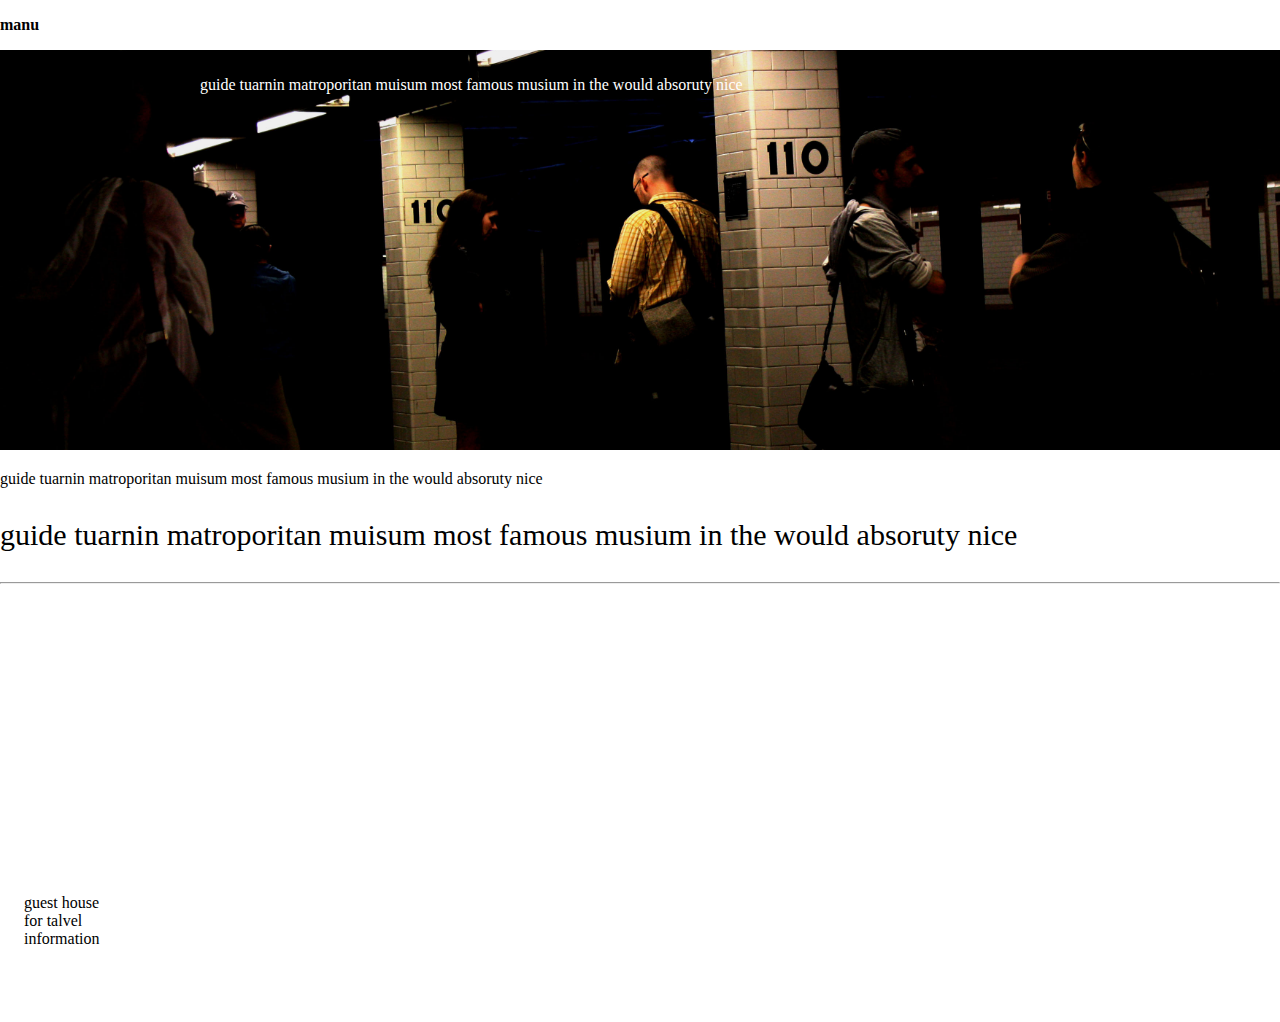
<file: gallery.html>
<!DOCTYPE html>
<html lang="ja">
<head>
    <meta charset="UTF-8">
    <meta name="viewport" content="width=device-width, initial-scale=1.0">
    <title>Document</title>
</head>
<body>

    <p class="menu">manu</p>
        <div id="hamburger-menu" class="hamburger-menu">
    <span class="close-btn">&times;</span>
    <ul>
        <li><a href="index.html">Home</a></li>
        <li><a href="relax.html">About</a></li>
        <li><a href="gallery.html">Gallery</a></li>
       
    </ul>
</div>
    <section>
        <img src="110st newyork.jpg" class="photo">
        <p class="text">guide tuarnin matroporitan muisum most famous musium in the would absoruty nice</p>
    </section>
    <section>
        <p>guide tuarnin matroporitan muisum most famous musium in the would absoruty nice</p>
         <p class="text-2">guide tuarnin matroporitan muisum most famous musium in the would absoruty nice</p>
    </section>
    <hr>
    <footer>
      <p> guest house<br>
    for talvel<br>
    information</p>
    <p class="text-9">★★★★</p>
    
    <p class="text-10">kfndmd.gmail.com</p>
</footer>

    <style>
      html, body{
        margin: 0;
      }
        section {
      position: relative;
      }

      
    .photo{
      width: 100%;
      height: 400px;
      object-fit: cover;
      /* 初期は透明・少し下にずらす */
      opacity: 0;
      transform: translateY(20px);
      transition: opacity 1s ease, transform 1s ease;
    }

    /* visible を付けるとフェードイン */
    .photo.visible{
      opacity: 1;
      transform: translateY(0);
    }

    .text {
      position: absolute;
      top: 10px;
      left: 200px;
      color: white;

      /* テキストのフェードイン用初期値 */
      opacity: 0;
      transform: translateY(10px); /* 少し下から */
      transition: opacity 1s ease, transform 1s ease;
      /* 表示順を上にしたいなら z-index を追加 */
      z-index: 2;
      max-width: 70%;
    }
    p {
  opacity: 0;
  transform: translateY(10px);
  transition: opacity 1s ease, transform 1s ease;
}

p.visible {
  opacity: 1;
  transform: translateY(0);
}

    .text.visible {
      opacity: 1;
      transform: translateY(0);
    }

        .text-2{
            font-size: 30px;
        }
        footer{
    position: relative;
    padding-top: 400px;
    padding-bottom: 30px ;
    padding-left: 24px;
}
    footer p{
      position: absolute;
      bottom: 58px;
    }
    .text-9{
      position: absolute;
      bottom: 30px;
      
    }
    .text-10{
      position: absolute;
      left:26px;
      bottom: 2px;
      top: auto;
     
    }

      /* ハンバーガーメニュー初期状態（非表示） */
.hamburger-menu {
    position: fixed;
    top: 0;
    left: -50%;
    width: 50%;
    height: 100%;
    background-color: rgba(188, 14, 14, 0.95);
    color: rgb(10, 10, 10);
    opacity: 0;
    transition: all 0.5s ease;
    z-index: 1000;
    padding: 60px 20px;
    box-sizing: border-box;

}

/* activeでスライド＆フェードイン */
.hamburger-menu.active {
    left: 0;
    opacity: 1;
}

/* メニューリスト */
.hamburger-menu ul {
    list-style: none;
    padding: 0;
    margin: 40px 0 0 0;

  
}
.hamburger-menu li {
    margin: 20px 0;
    
    
}
.hamburger-menu a {
    color: rgb(11, 11, 11);
    text-decoration: none;
    font-size: 12px;
   
}
.hamburger-menu a:hover {
    color: rgb(246, 243, 243);
    text-decoration: none;
    font-size: 30px;
}

/* Closeボタン */
.hamburger-menu .close-btn {
    position: absolute;
    top: 15px;
    right: 20px;
    font-size: 30px;
    cursor: pointer;
}        
        .menu{
            cursor: pointer;
            font-weight: bold;
        }

        @media(max-width: 768px){
         @media(max-width: 768px){
  .text {
    position: absolute;
    left:29%;
    font-size: 8px;
    /* 読めないので一旦8にする */
  }
   footer p{
      position: absolute;
      bottom: 48px;
      font-size: 12px;
    }
    .text-9{
      position: absolute;
      bottom: 30px;
      
    }
    .text-10{
      position: absolute;
      left:26px;
      bottom: 2px;
      top: auto;
     
    }
}

    </style>
    <script>
// メニュー開閉処理
const menuBtn = document.querySelector('.menu');
const hamburger = document.getElementById('hamburger-menu');
const closeBtn = document.querySelector('.hamburger-menu .close-btn');

menuBtn.addEventListener('click', () => {
    hamburger.classList.add('active');
});

closeBtn.addEventListener('click', () => {
    hamburger.classList.remove('active');
});
// 画像フェードイン（ロード時）
const img = document.querySelector('.photo');
    const text = document.querySelector('.text');

    function showElements() {
      img.classList.add('visible');
      text.classList.add('visible');
    }

    // 画像の load イベントだけに頼らず、ページロードでも確実に実行する
    if (img.complete) {
      // キャッシュされている場合でも一応少し遅延させてスタイルが読み込まれるのを待つ
      requestAnimationFrame(() => requestAnimationFrame(showElements));
    } else {
      img.addEventListener('load', showElements);
      // 万が一画像が遅延してロードされなくても、ページの load で表示する
      window.addEventListener('load', showElements);
    }
    window.addEventListener("load", () => {
  const paragraphs = document.querySelectorAll("p"); // 全ての p を取得
  paragraphs.forEach((p, i) => {
    setTimeout(() => {
      p.classList.add("visible");
    }, i * 150); // ← 0.15秒ずつずらして順番にフェード（いい感じ）
  });
});


</script>
</body>
</html>
</file>
